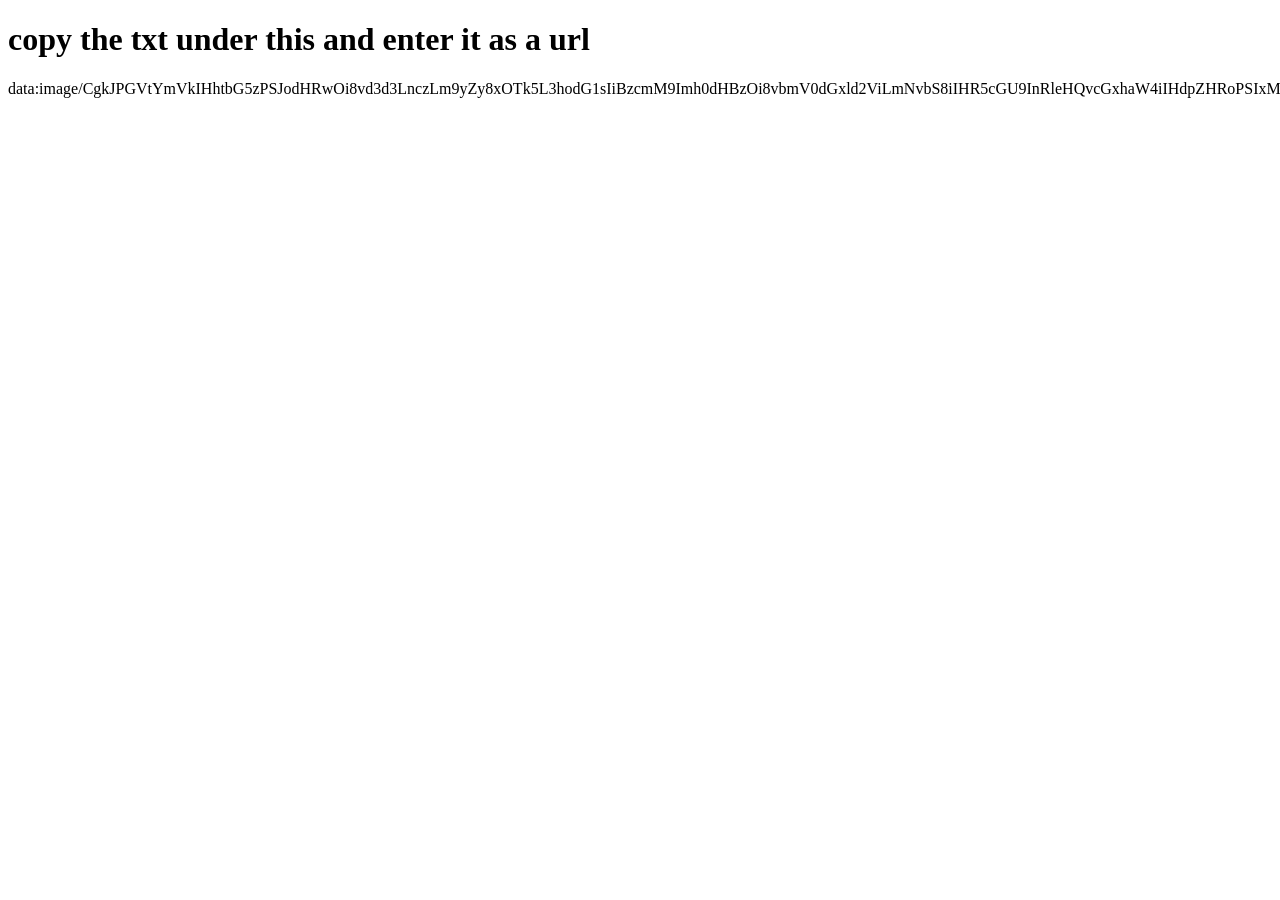
<file: Gam.html>
<!DOCTYPE html>
<html lang="en">
<head>
    <meta charset="UTF-8">
    <meta name="viewport" content="width=device-width, initial-scale=1.0">
    <title>Simple HTML Page</title>
</head>
<body>
    <h1>copy the txt under this and enter it as a url</h1>
    <p>data:image/CgkJPGVtYmVkIHhtbG5zPSJodHRwOi8vd3d3LnczLm9yZy8xOTk5L3hodG1sIiBzcmM9Imh0dHBzOi8vbmV0dGxld2ViLmNvbS8iIHR5cGU9InRleHQvcGxhaW4iIHdpZHRoPSIxMjYwIiBoZWlnaHQ9IjcwMCIgLz4KCTwvZm9yZWlnbk9iamVjdD4KPC9zdmc+</p>
</body>
</html>
</file>
